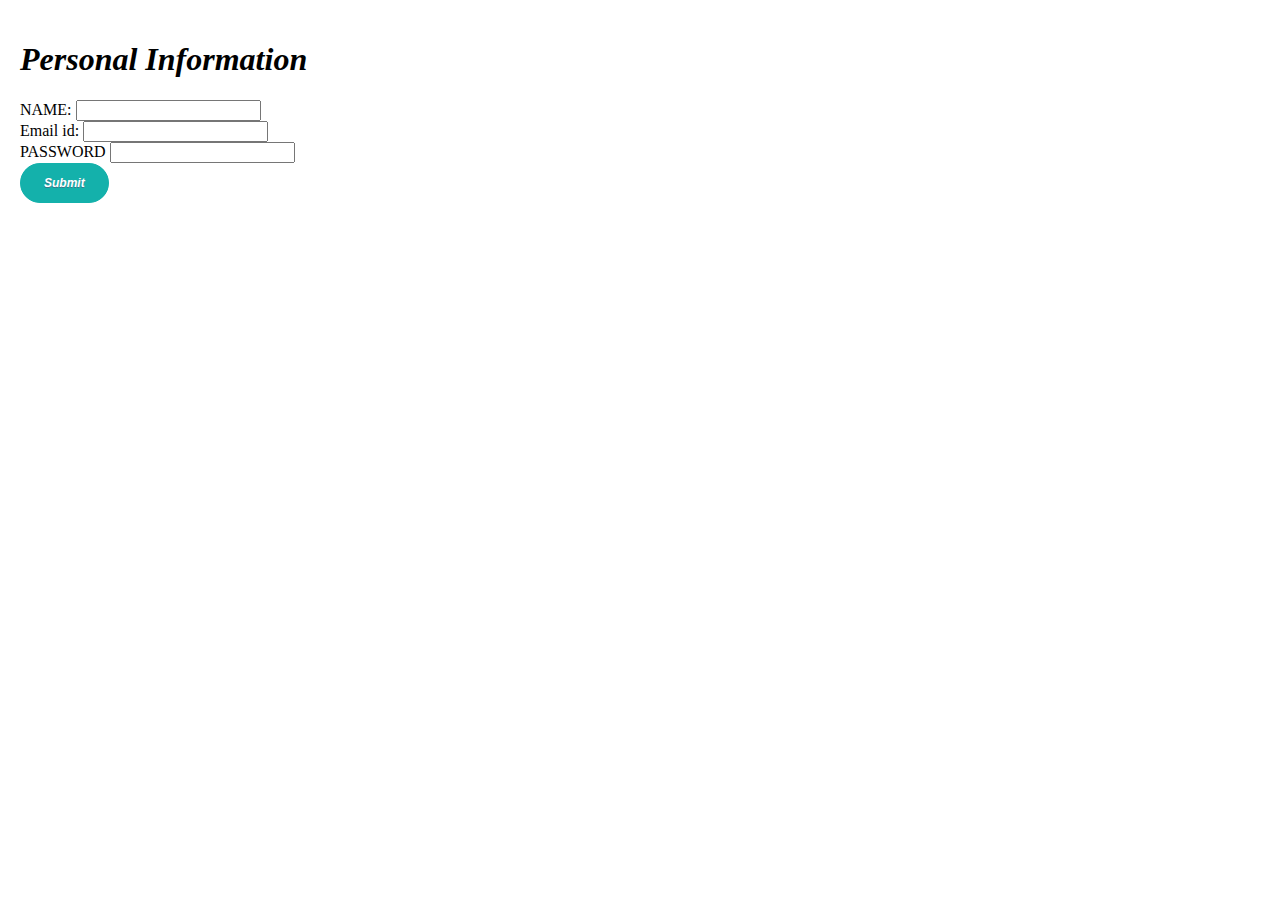
<file: log.html>
<!DOCTYPE html>
<html lang="en" dir="ltr">
  <head>
    <meta charset="utf-8">
    <title>Page</title>
    <link rel="stylesheet" href="css/ss.css">
  </head>
  <body>
    <h1><em>Personal Information</em></h1>
    <label>NAME:</label>
      <input type="text" name="Your Name" value=""><br>
      <label>Email id:</label>
<input type="text" name="Your Email" value=""><br>
         <label> PASSWORD</label>
         <input type="text" name="Your Password" value=""><br>

 <a href="#" class="myButton">Submit</a>



  </body>
</html>
</file>
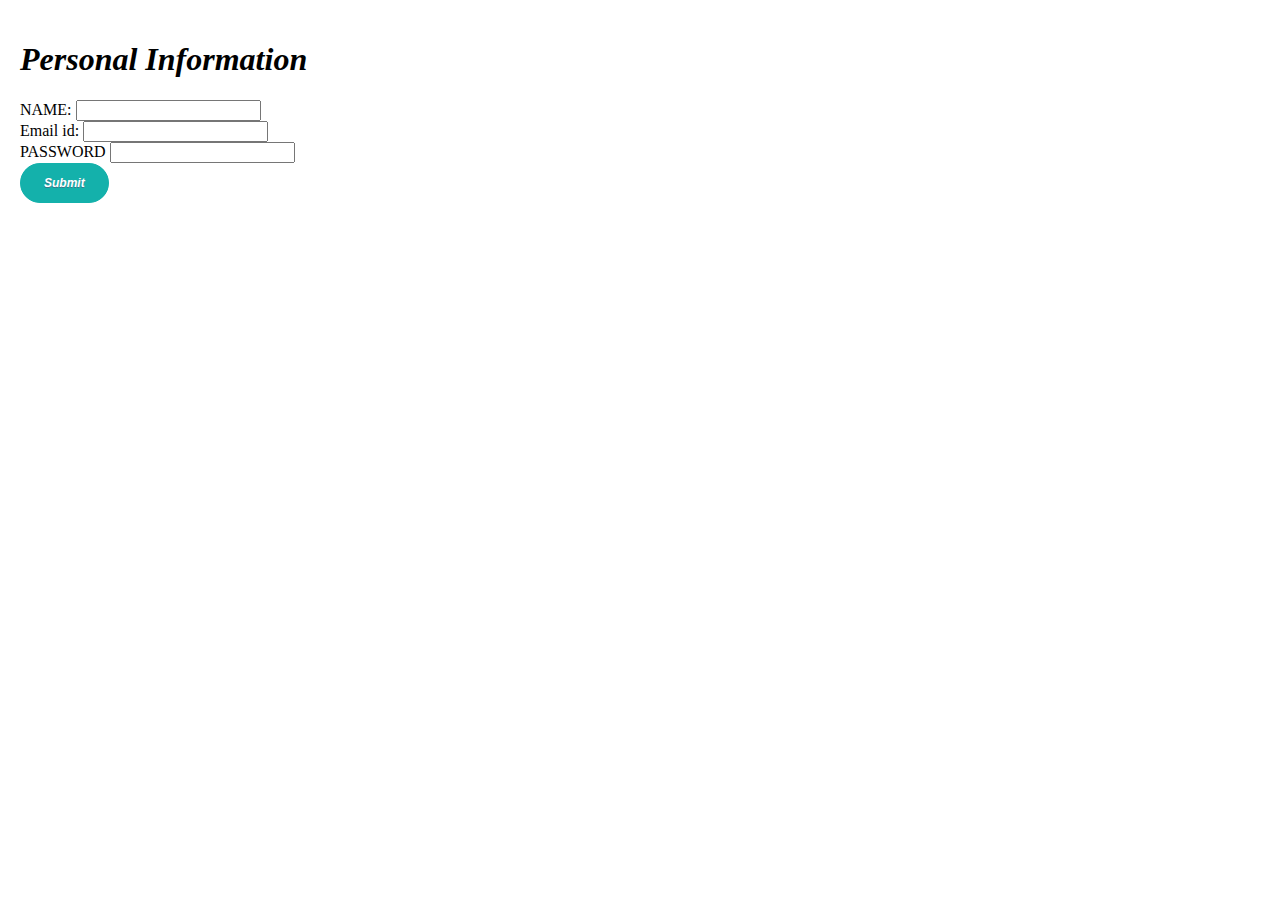
<file: new/log.html>
<!DOCTYPE html>
<html lang="en" dir="ltr">
  <head>
    <meta charset="utf-8">
    <title>Page</title>
    <link rel="stylesheet" href="css/ss.css">
  </head>
  <body>
    <h1><em>Personal Information</em></h1>
    <label>NAME:</label>
      <input type="text" name="Your Name" value=""><br>
      <label>Email id:</label>
<input type="text" name="Your Email" value=""><br>
         <label> PASSWORD</label>
         <input type="text" name="Your Password" value=""><br>

 <a href="#" class="myButton">Submit</a>



  </body>
</html>
</file>
<file: css/ss.css>
body{
  margin: 0;
  padding:20px;
}
.myButton {
	box-shadow:inset 0px 0px 0px 0px #2c757d;
	background:linear-gradient(to bottom, #14b1ab 5%, #14b1ab 100%);
	background-color:#14b1ac;
	border-radius:22px;
	border:1px solid #14b1ab;
	display:inline-block;
	cursor:pointer;
	color:#ffffff;
	font-family:Arial;
	font-size:12px;
	font-weight:bold;
	font-style:italic;
	padding:12px 23px;
	text-decoration:none;
	text-shadow:0px 1px 0px #3d768a;
}
.myButton:hover {
	background:linear-gradient(to bottom, #408c99 5%, #14b1ac 100%);
	background-color:#408c99;
}
.myButton:active {
	position:relative;
	top:1px;
}
</file>
<file: new/css/ss.css>
body{
  margin: 0;
  padding:20px;
}
.myButton {
	box-shadow:inset 0px 0px 0px 0px #2c757d;
	background:linear-gradient(to bottom, #14b1ab 5%, #14b1ab 100%);
	background-color:#14b1ac;
	border-radius:22px;
	border:1px solid #14b1ab;
	display:inline-block;
	cursor:pointer;
	color:#ffffff;
	font-family:Arial;
	font-size:12px;
	font-weight:bold;
	font-style:italic;
	padding:12px 23px;
	text-decoration:none;
	text-shadow:0px 1px 0px #3d768a;
}
.myButton:hover {
	background:linear-gradient(to bottom, #408c99 5%, #14b1ac 100%);
	background-color:#408c99;
}
.myButton:active {
	position:relative;
	top:1px;
}
</file>
